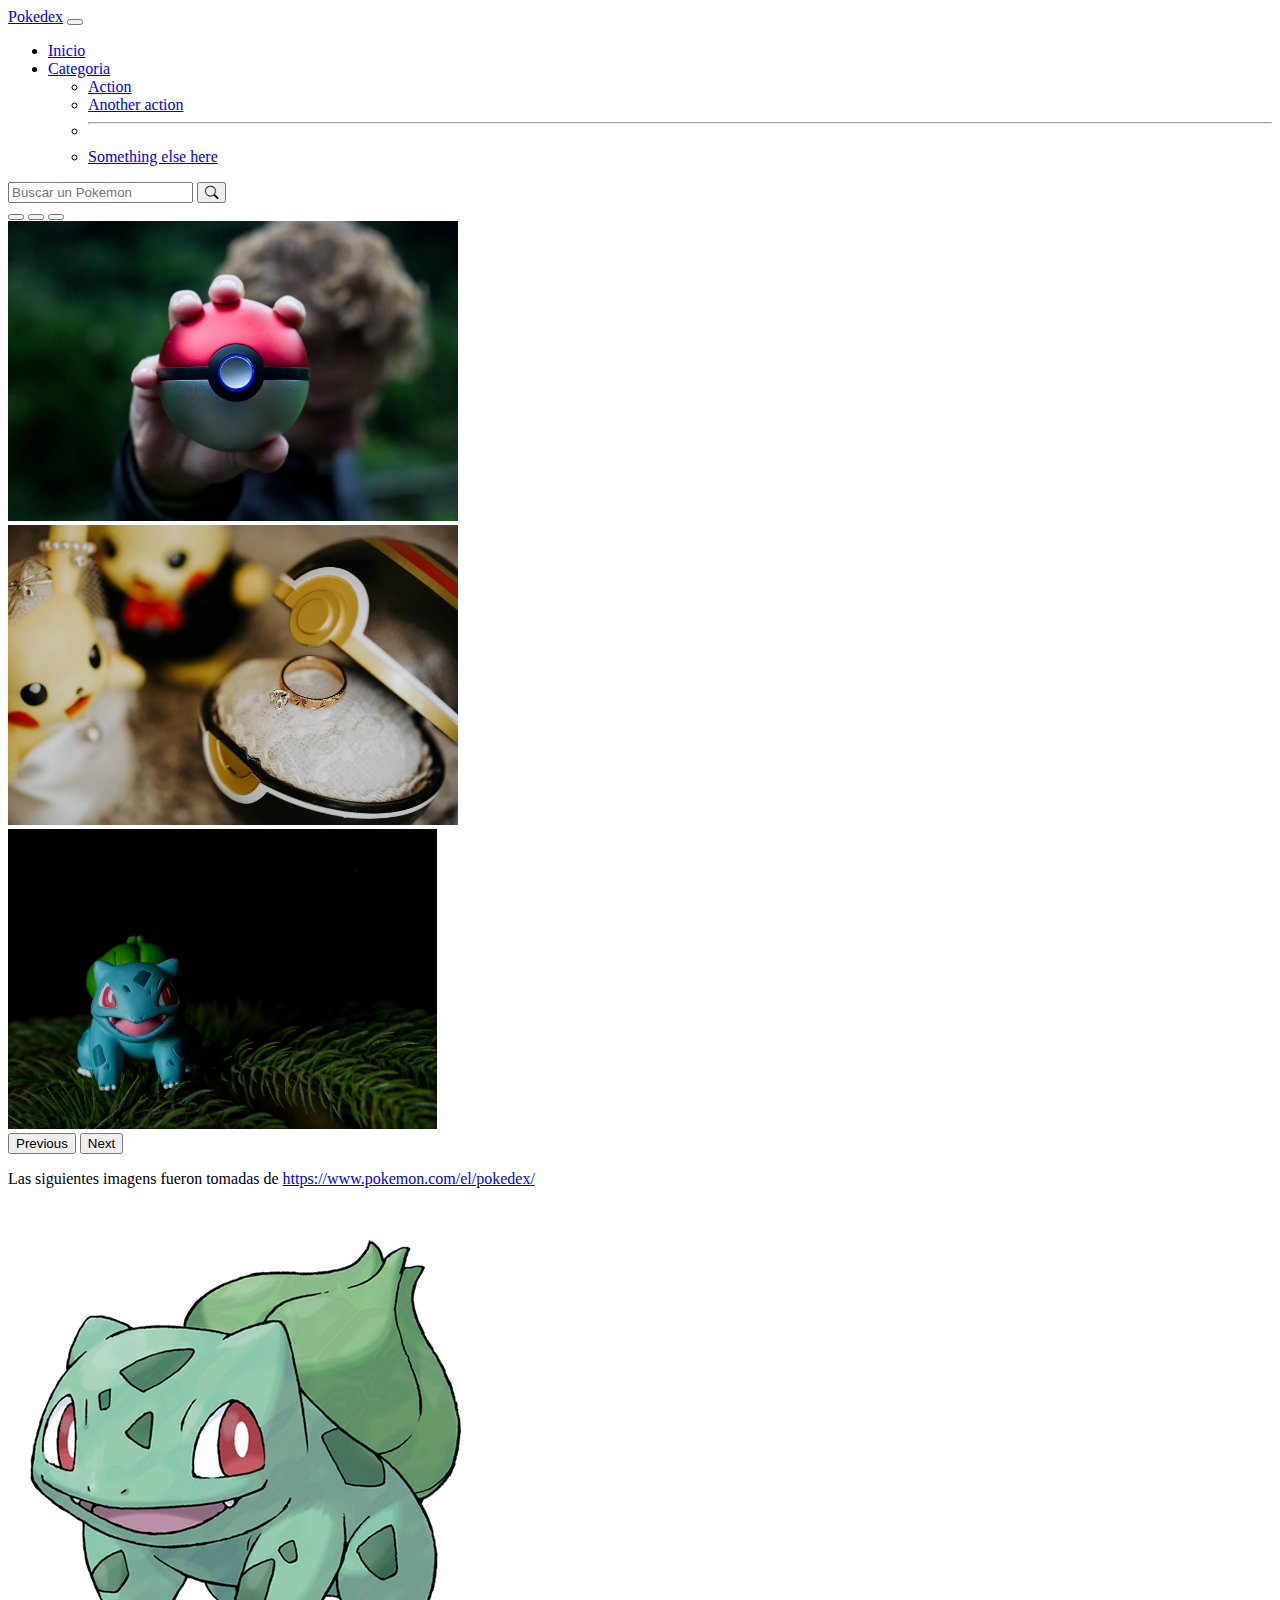
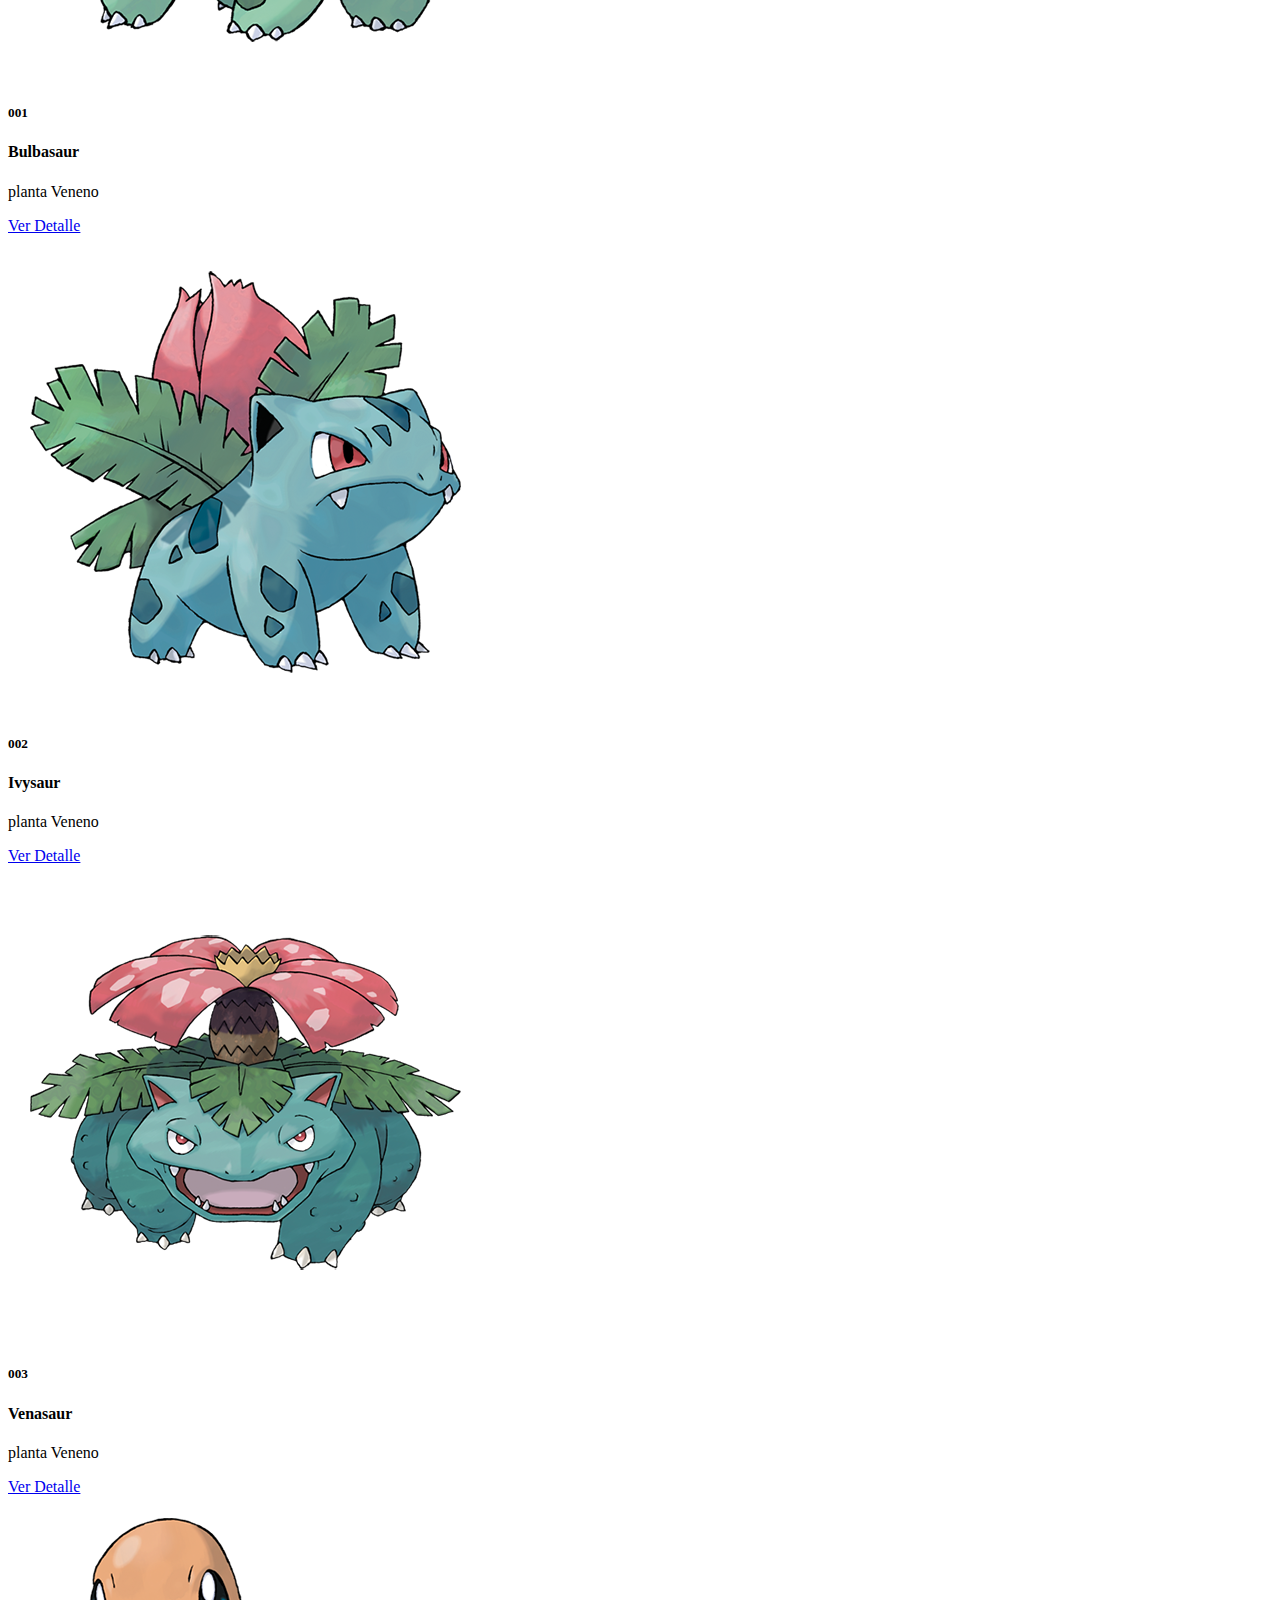
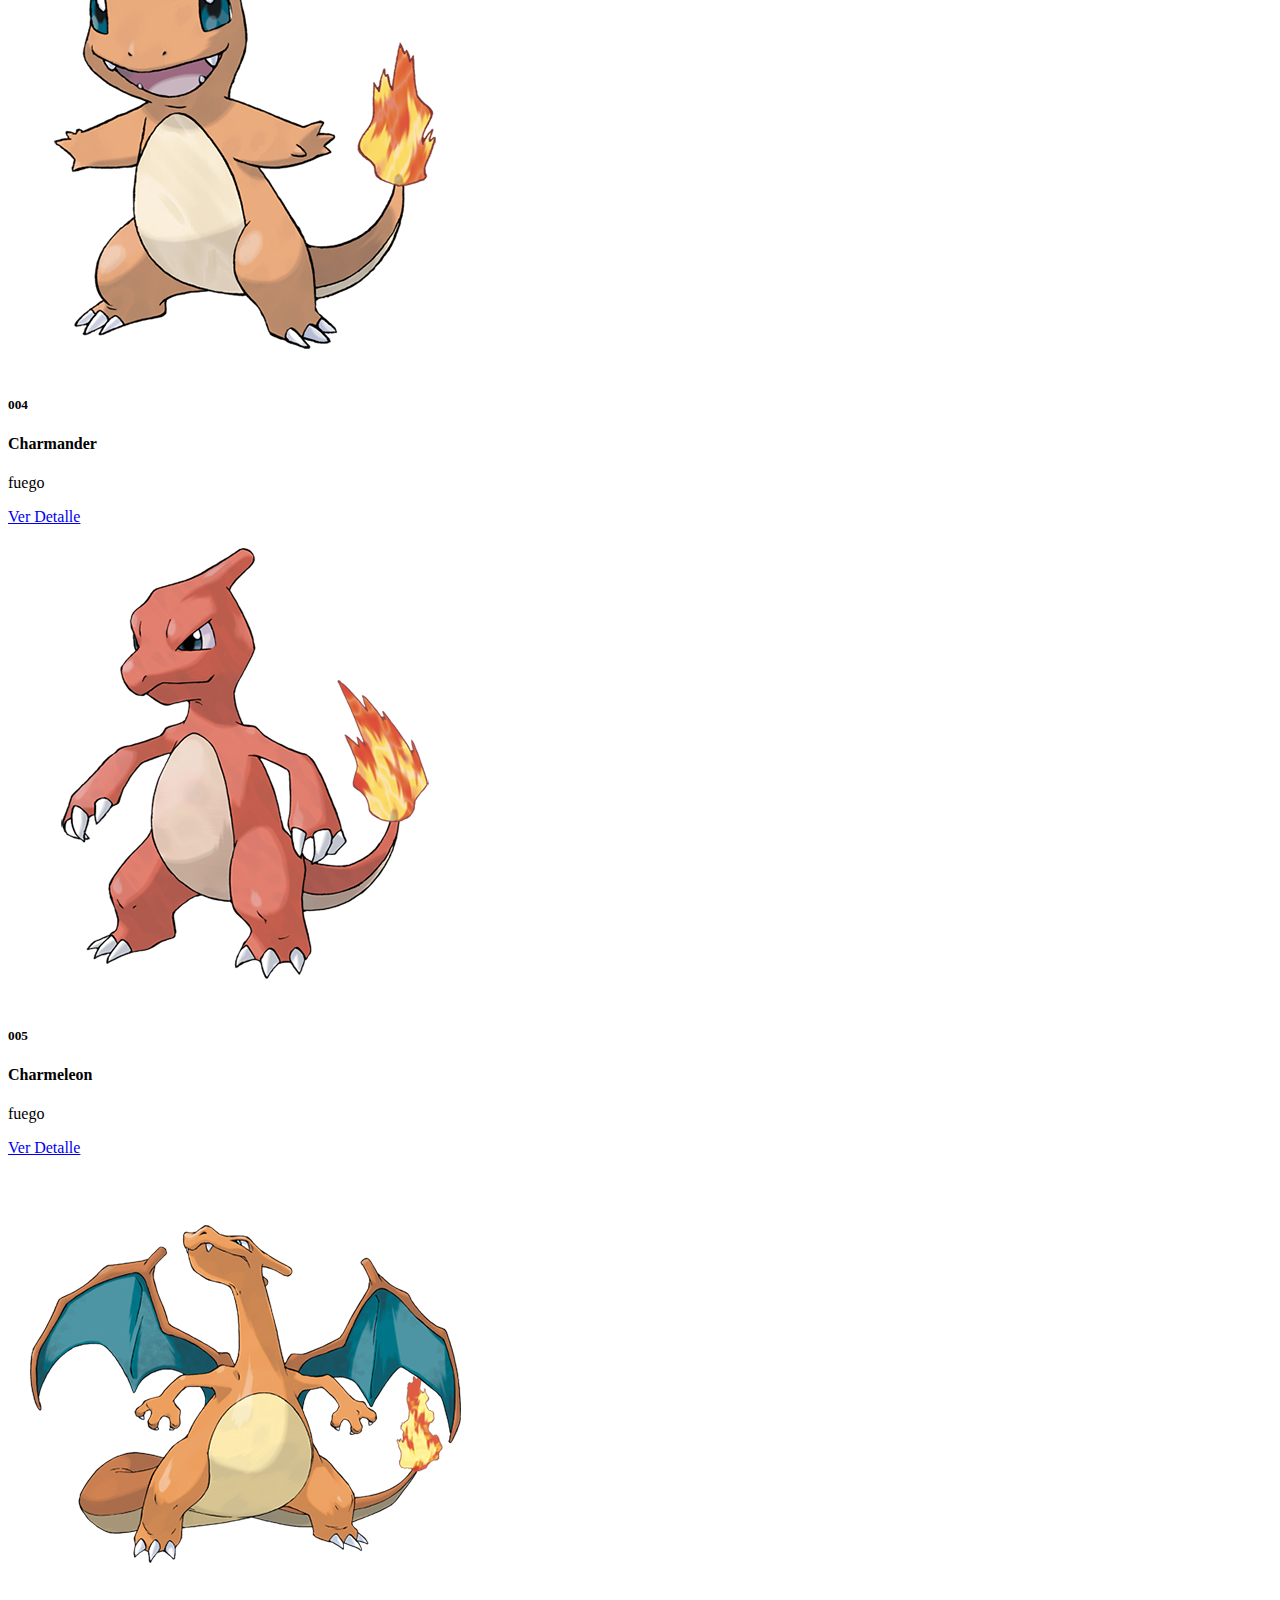
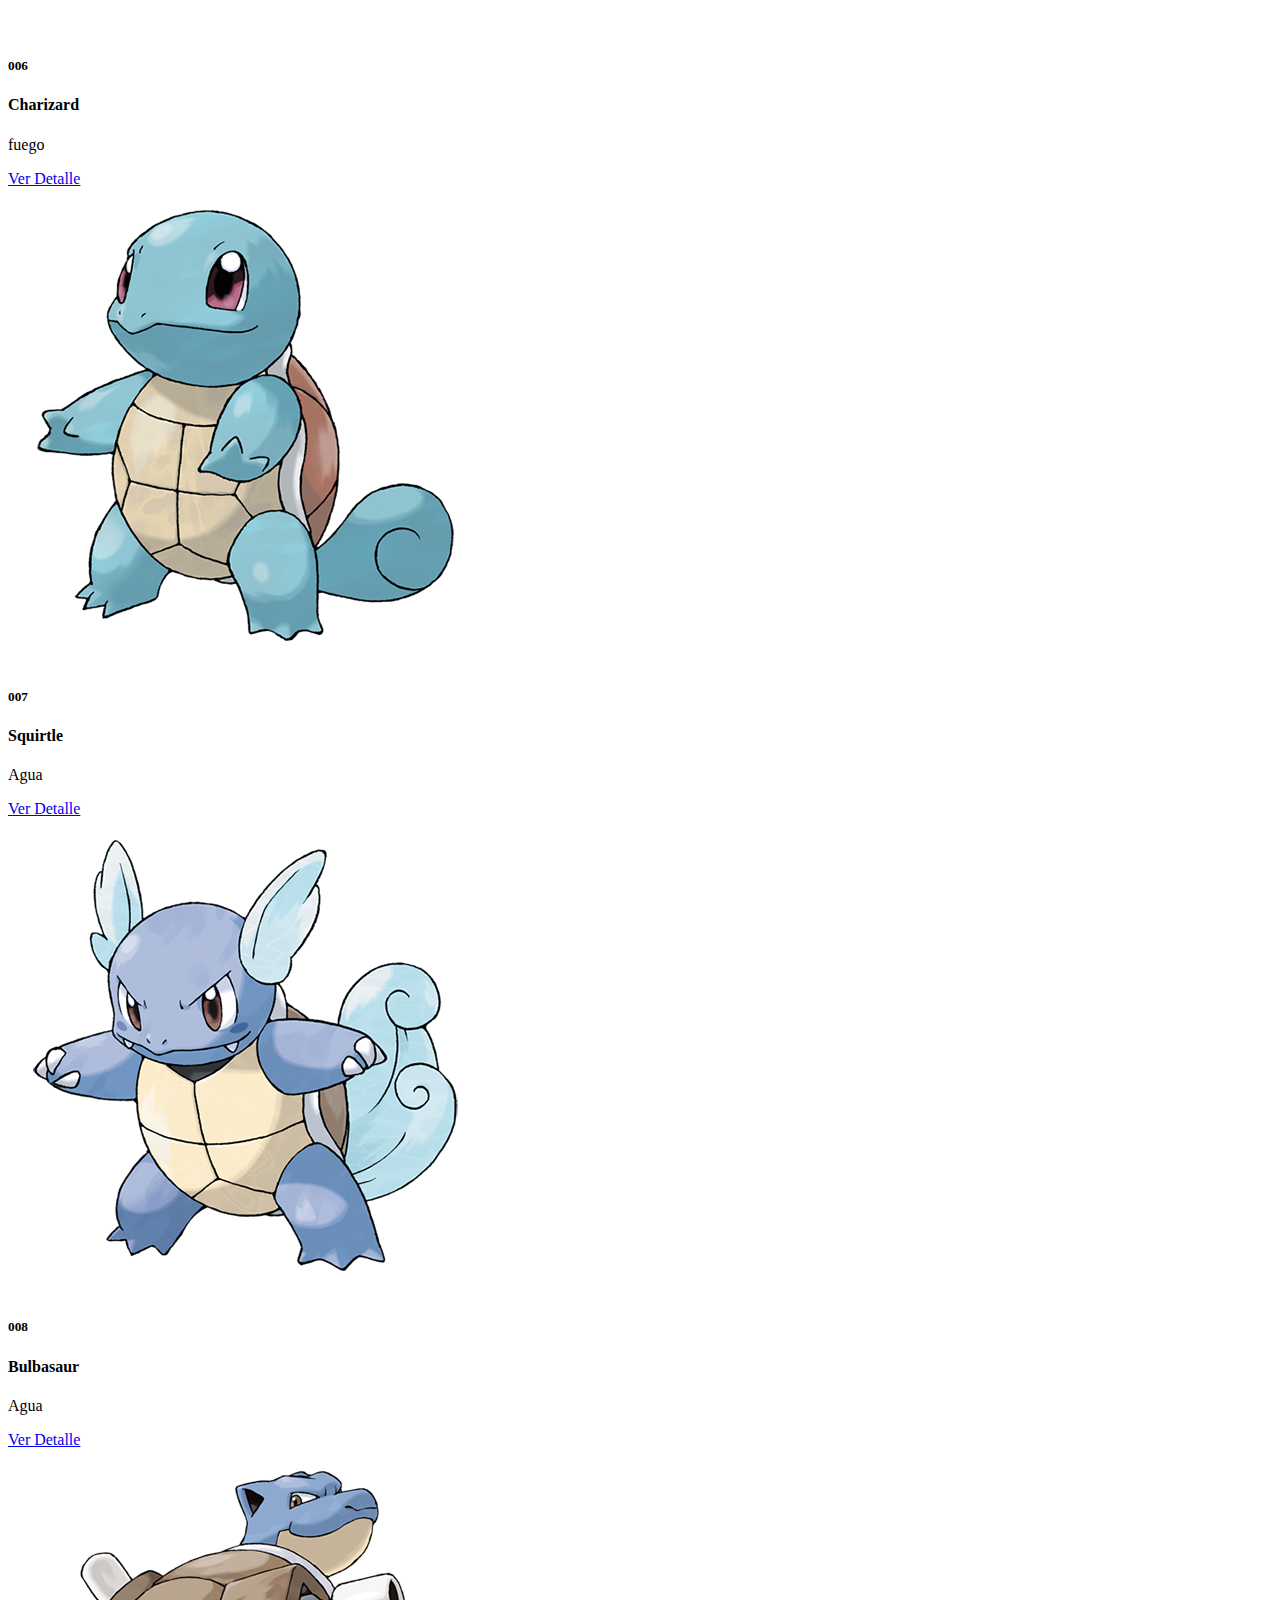
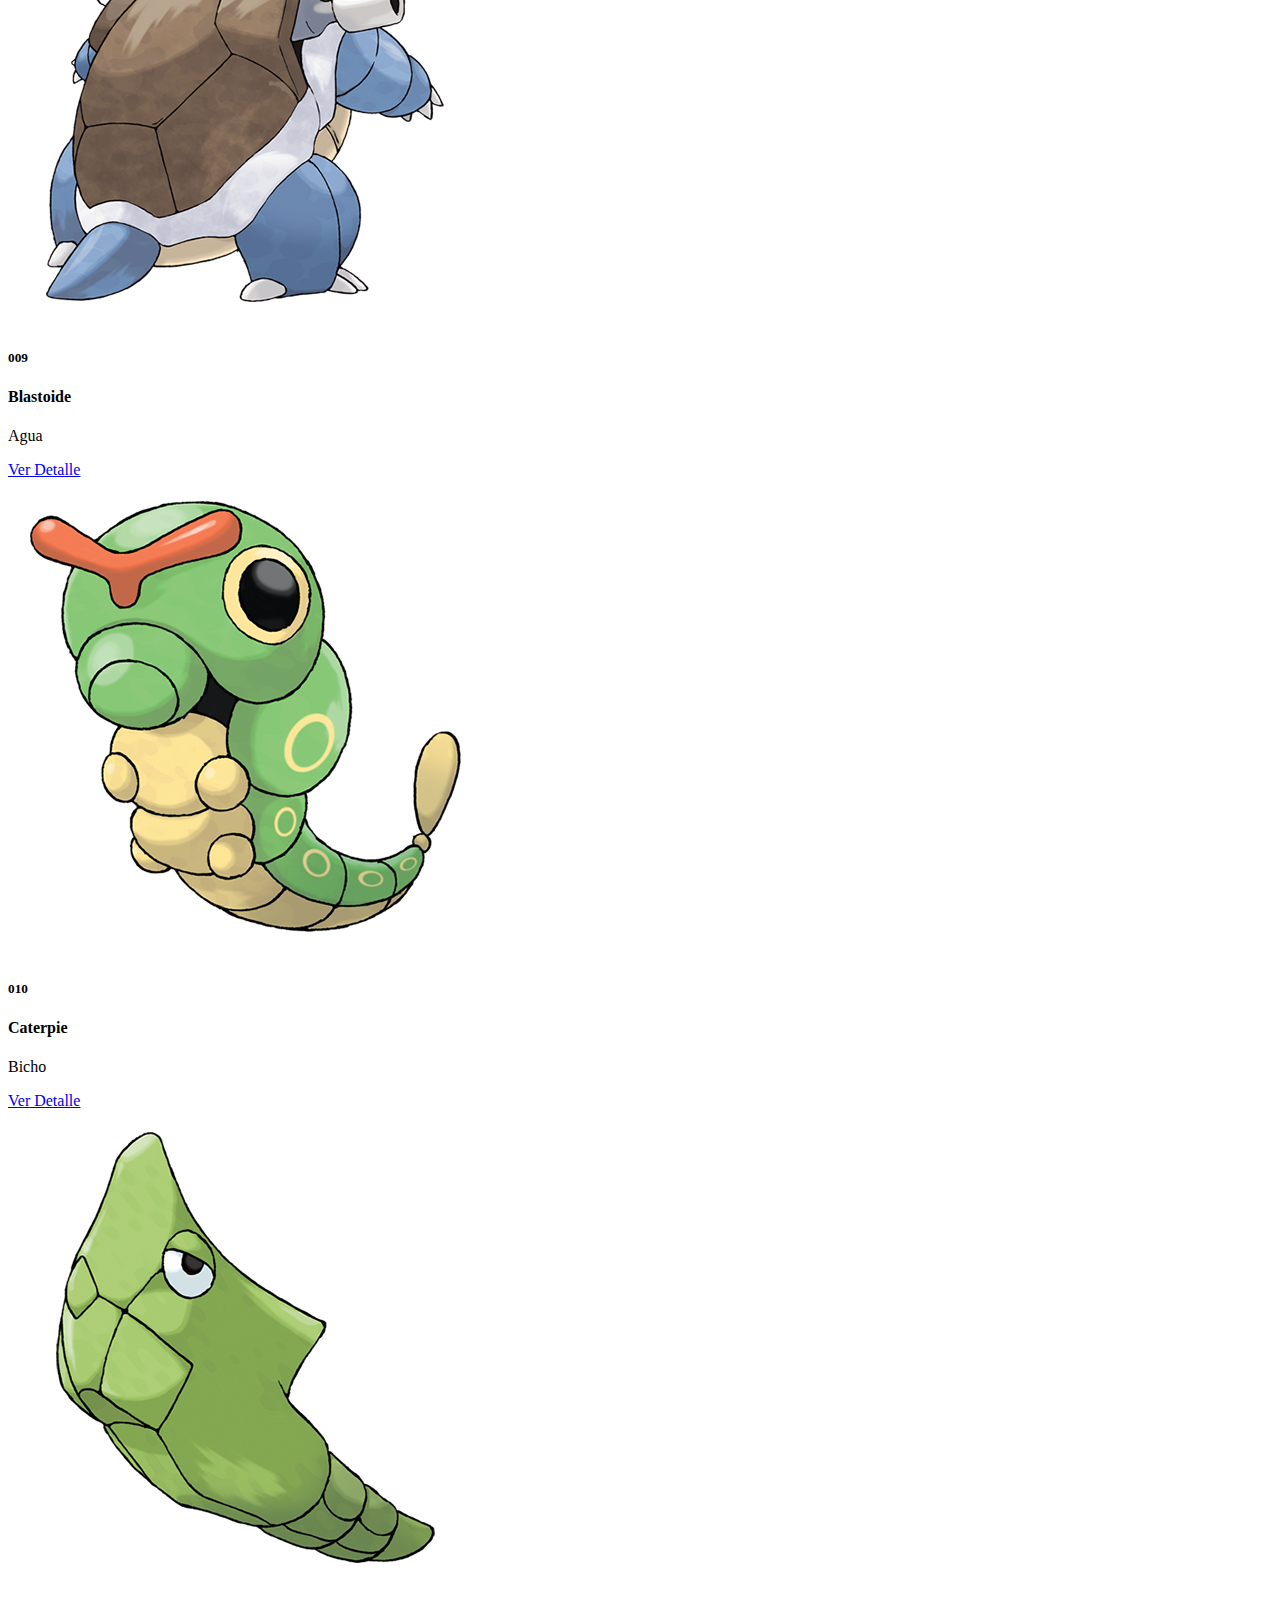
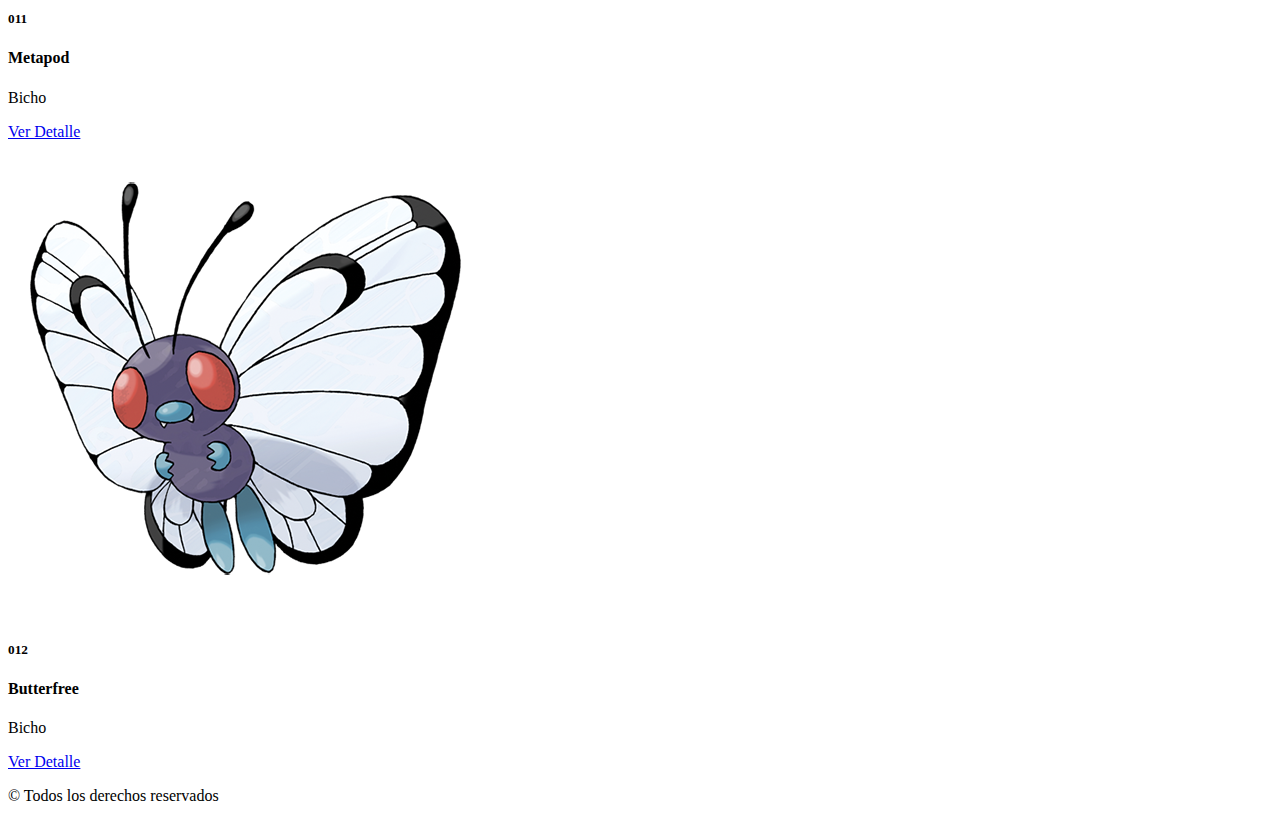
<file: index.html>
<!DOCTYPE html>
<html lang="es">
  <head>
    <meta charset="UTF-8" />
    <meta http-equiv="X-UA-Compatible" content="IE=edge" />
    <meta name="viewport" content="width=device-width, initial-scale=1.0" />
    <meta name="description" content="PokemonProyecto" />
    <meta name="keywords" content="Pokemon, pokedex,  " />
    <meta name="author" content="Pereyra jose luis" />
    <!-- CSS only -->
    <link
      href="https://cdn.jsdelivr.net/npm/bootstrap@5.2.0-beta1/dist/css/bootstrap.min.css"
      rel="stylesheet"
      integrity="sha384-0evHe/X+R7YkIZDRvuzKMRqM+OrBnVFBL6DOitfPri4tjfHxaWutUpFmBp4vmVor"
      crossorigin="anonymous"
    />
    <link
      rel="stylesheet"
      href="https://cdn.jsdelivr.net/npm/bootstrap-icons@1.8.3/font/bootstrap-icons.css"
    />
    <link rel="stylesheet" href="css/style.css" />
    <title>Proyecto Pokemon</title>
  </head>
  <body>
    <header>
      <nav class="navbar navbar-expand-lg bg-danger">
        <div class="container">
          <a class="navbar-brand text-white" href="#">Pokedex</a>
          <button
            class="navbar-toggler"
            type="button"
            data-bs-toggle="collapse"
            data-bs-target="#navbarSupportedContent"
            aria-controls="navbarSupportedContent"
            aria-expanded="false"
            aria-label="Toggle navigation"
          >
            <span class="navbar-toggler-icon"></span>
          </button>
          <div
            class="collapse navbar-collapse text-white"
            id="navbarSupportedContent"
          >
            <ul class="navbar-nav me-auto mb-2 mb-lg-0">
              <li class="nav-item">
                <a
                  class="nav-link active text-white"
                  aria-current="page"
                  href="#"
                  >Inicio</a
                >
              </li>

              <li class="nav-item dropdown">
                <a
                  class="nav-link dropdown-toggle text-white"
                  href="#"
                  id="navbarDropdown"
                  role="button"
                  data-bs-toggle="dropdown"
                  aria-expanded="false"
                >
                  Categoria
                </a>
                <ul class="dropdown-menu" aria-labelledby="navbarDropdown">
                  <li><a class="dropdown-item" href="#">Action</a></li>
                  <li><a class="dropdown-item" href="#">Another action</a></li>
                  <li><hr class="dropdown-divider" /></li>
                  <li>
                    <a class="dropdown-item" href="#">Something else here</a>
                  </li>
                </ul>
              </li>
            </ul>
            <form class="d-flex" role="search">
              <input
                class="form-control me-2"
                type="search"
                placeholder="Buscar un Pokemon"
                aria-label="Search"
              />
              <button class="btn btn-outline-white btn-lg" type="submit">
                <i class="bi bi-search"></i>
              </button>
            </form>
          </div>
        </div>
      </nav>
    </header>
    <main class="container">
      <section>
        <div
          id="cajaBanner"
          class="carousel slide cajaBanner"
          data-bs-ride="true"
        >
          <div class="carousel-indicators">
            <button
              type="button"
              data-bs-target="#cajaBanner"
              data-bs-slide-to="0"
              class="active"
              aria-current="true"
              aria-label="Slide 1"
            ></button>
            <button
              type="button"
              data-bs-target="#cajaBanner"
              data-bs-slide-to="1"
              aria-label="Slide 2"
            ></button>
            <button
              type="button"
              data-bs-target="#cajaBanner"
              data-bs-slide-to="2"
              aria-label="Slide 3"
            ></button>
          </div>
          <div class="carousel-inner">
            <div class="carousel-item active">
              <img
                src="img/slider 1.webp"
                class="d-block w-100 imgBanner"
                alt="bitcoin"
              />
            </div>
            <div class="carousel-item">
              <img
                src="img/slider 2.webp"
                class="d-block w-100 imgBanner"
                alt="cajero"
              />
            </div>
            <div class="carousel-item">
              <img
                src="img/slider 3.webp"
                class="d-block w-100 imgBanner"
                alt="dolar"
              />
            </div>
          </div>
          <button
            class="carousel-control-prev"
            type="button"
            data-bs-target="#cajaBanner"
            data-bs-slide="prev"
          >
            <span class="carousel-control-prev-icon" aria-hidden="true"></span>
            <span class="visually-hidden">Previous</span>
          </button>
          <button
            class="carousel-control-next"
            type="button"
            data-bs-target="#cajaBanner"
            data-bs-slide="next"
          >
            <span class="carousel-control-next-icon" aria-hidden="true"></span>
            <span class="visually-hidden">Next</span>
          </button>
        </div>
        <div>
          <p>
            Las siguientes imagens fueron tomadas de
            <a href="https://www.pokemon.com/el/pokedex/"
              >https://www.pokemon.com/el/pokedex/</a
            >
          </p>
        </div>
      </section>
      <section>
        <article class="row justify-content-center">
          <div class="card cardPokemon m-3">
            <img src="img/bulbasaur.png" class="card-img-top" alt="bulbasaur" />
            <div class="card-body">
              <h5 class="card-title text-black-50">001</h5>
              <h4>Bulbasaur</h4>
              <p>
                <span class="badge text-bg-success">planta</span>
                <span class="badge rounded-pill text-bg-danger">Veneno</span>
              </p>
              <a href="pages/detalle.html" class="btn btn-primary">Ver Detalle</a>
            </div>
          </div>
          <div class="card cardPokemon m-3">
            <img src="img/ivysaur.png" class="card-img-top" alt="ivysaur" />
            <div class="card-body">
              <h5 class="card-title text-black-50">002</h5>
              <h4>Ivysaur</h4>
              <p>
                <span class="badge text-bg-success">planta</span>
                <span class="badge rounded-pill text-bg-danger">Veneno</span>
              </p>
              <a href="#" class="btn btn-primary">Ver Detalle</a>
            </div>
          </div>
          <div class="card cardPokemon m-3">
            <img src="img/venasaur.png" class="card-img-top" alt="venasaur" />
            <div class="card-body">
              <h5 class="card-title text-black-50">003</h5>
              <h4>Venasaur</h4>
              <p>
                <span class="badge text-bg-success">planta</span>
                <span class="badge rounded-pill text-bg-danger">Veneno</span>
              </p>
              <a href="#" class="btn btn-primary">Ver Detalle</a>
            </div>
          </div>
          <div class="card cardPokemon m-3">
            <img
              src="img/charmander.png"
              class="card-img-top"
              alt="charmander"
            />
            <div class="card-body">
              <h5 class="card-title text-black-50">004</h5>
              <h4>Charmander</h4>
              <p><span class="badge text-bg-warning">fuego</span></p>
              <a href="#" class="btn btn-primary">Ver Detalle</a>
            </div>
          </div>
          <div class="card cardPokemon m-3">
            <img
              src="img/charmeleon.png"
              class="card-img-top"
              alt="charmeleon"
            />
            <div class="card-body">
              <h5 class="card-title text-black-50">005</h5>
              <h4>Charmeleon</h4>
              <p><span class="badge text-bg-warning">fuego</span></p>
              <a href="#" class="btn btn-primary">Ver Detalle</a>
            </div>
          </div>
          <div class="card cardPokemon m-3">
            <img src="img/charizard.png" class="card-img-top" alt="charizard" />
            <div class="card-body">
              <h5 class="card-title text-black-50">006</h5>
              <h4>Charizard</h4>
              <p><span class="badge text-bg-warning">fuego</span></p>
              <a href="#" class="btn btn-primary">Ver Detalle</a>
            </div>
          </div>
          <div class="card cardPokemon m-3">
            <img src="img/squirtle.png" class="card-img-top" alt="squirtle" />
            <div class="card-body">
              <h5 class="card-title text-black-50">007</h5>
              <h4>Squirtle</h4>
              <p><span class="badge text-bg-primary">Agua</span></p>
              <a href="#" class="btn btn-primary">Ver Detalle</a>
            </div>
          </div>
          <div class="card cardPokemon m-3">
            <img src="img/wartortle.png" class="card-img-top" alt="wartortle" />
            <div class="card-body">
              <h5 class="card-title text-black-50">008</h5>
              <h4>Bulbasaur</h4>
              <p><span class="badge text-bg-primary">Agua</span></p>
              <a href="#" class="btn btn-primary">Ver Detalle</a>
            </div>
          </div>
          <div class="card cardPokemon m-3">
            <img src="img/blastoide.png" class="card-img-top" alt="blastoide" />
            <div class="card-body">
              <h5 class="card-title text-black-50">009</h5>
              <h4>Blastoide</h4>
              <p><span class="badge text-bg-primary">Agua</span></p>
              <a href="#" class="btn btn-primary">Ver Detalle</a>
            </div>
          </div>
          <div class="card cardPokemon m-3">
            <img src="img/caterpie.png" class="card-img-top" alt="caterpie" />
            <div class="card-body">
              <h5 class="card-title text-black-50">010</h5>
              <h4>Caterpie</h4>
              <p><span class="badge text-bg-success">Bicho</span></p>
              <a href="#" class="btn btn-primary">Ver Detalle</a>
            </div>
          </div>
          <div class="card cardPokemon m-3">
            <img src="img/metapod.png" class="card-img-top" alt="metapod" />
            <div class="card-body">
              <h5 class="card-title text-black-50">011</h5>
              <h4>Metapod</h4>
              <p><span class="badge text-bg-success">Bicho</span></p>
              <a href="#" class="btn btn-primary">Ver Detalle</a>
            </div>
          </div>
          <div class="card cardPokemon m-3">
            <img
              src="img/butterfree.png"
              class="card-img-top"
              alt="butterfree"
            />
            <div class="card-body">
              <h5 class="card-title text-black-50">012</h5>
              <h4>Butterfree</h4>
              <p><span class="badge text-bg-success">Bicho</span></p>
              <a href="#" class="btn btn-primary">Ver Detalle</a>
            </div>
          </div>
        </article>
      </section>
    </main>
    <footer class="text-white bg-dark d-flex justify-content-center py-5">
      <p class="fs-3">&copy; Todos los derechos reservados</p>
    </footer>
    <!-- JavaScript Bundle with Popper -->
    <script
      src="https://cdn.jsdelivr.net/npm/bootstrap@5.2.0-beta1/dist/js/bootstrap.bundle.min.js"
      integrity="sha384-pprn3073KE6tl6bjs2QrFaJGz5/SUsLqktiwsUTF55Jfv3qYSDhgCecCxMW52nD2"
      crossorigin="anonymous"
    ></script>
  </body>
</html>
</file>
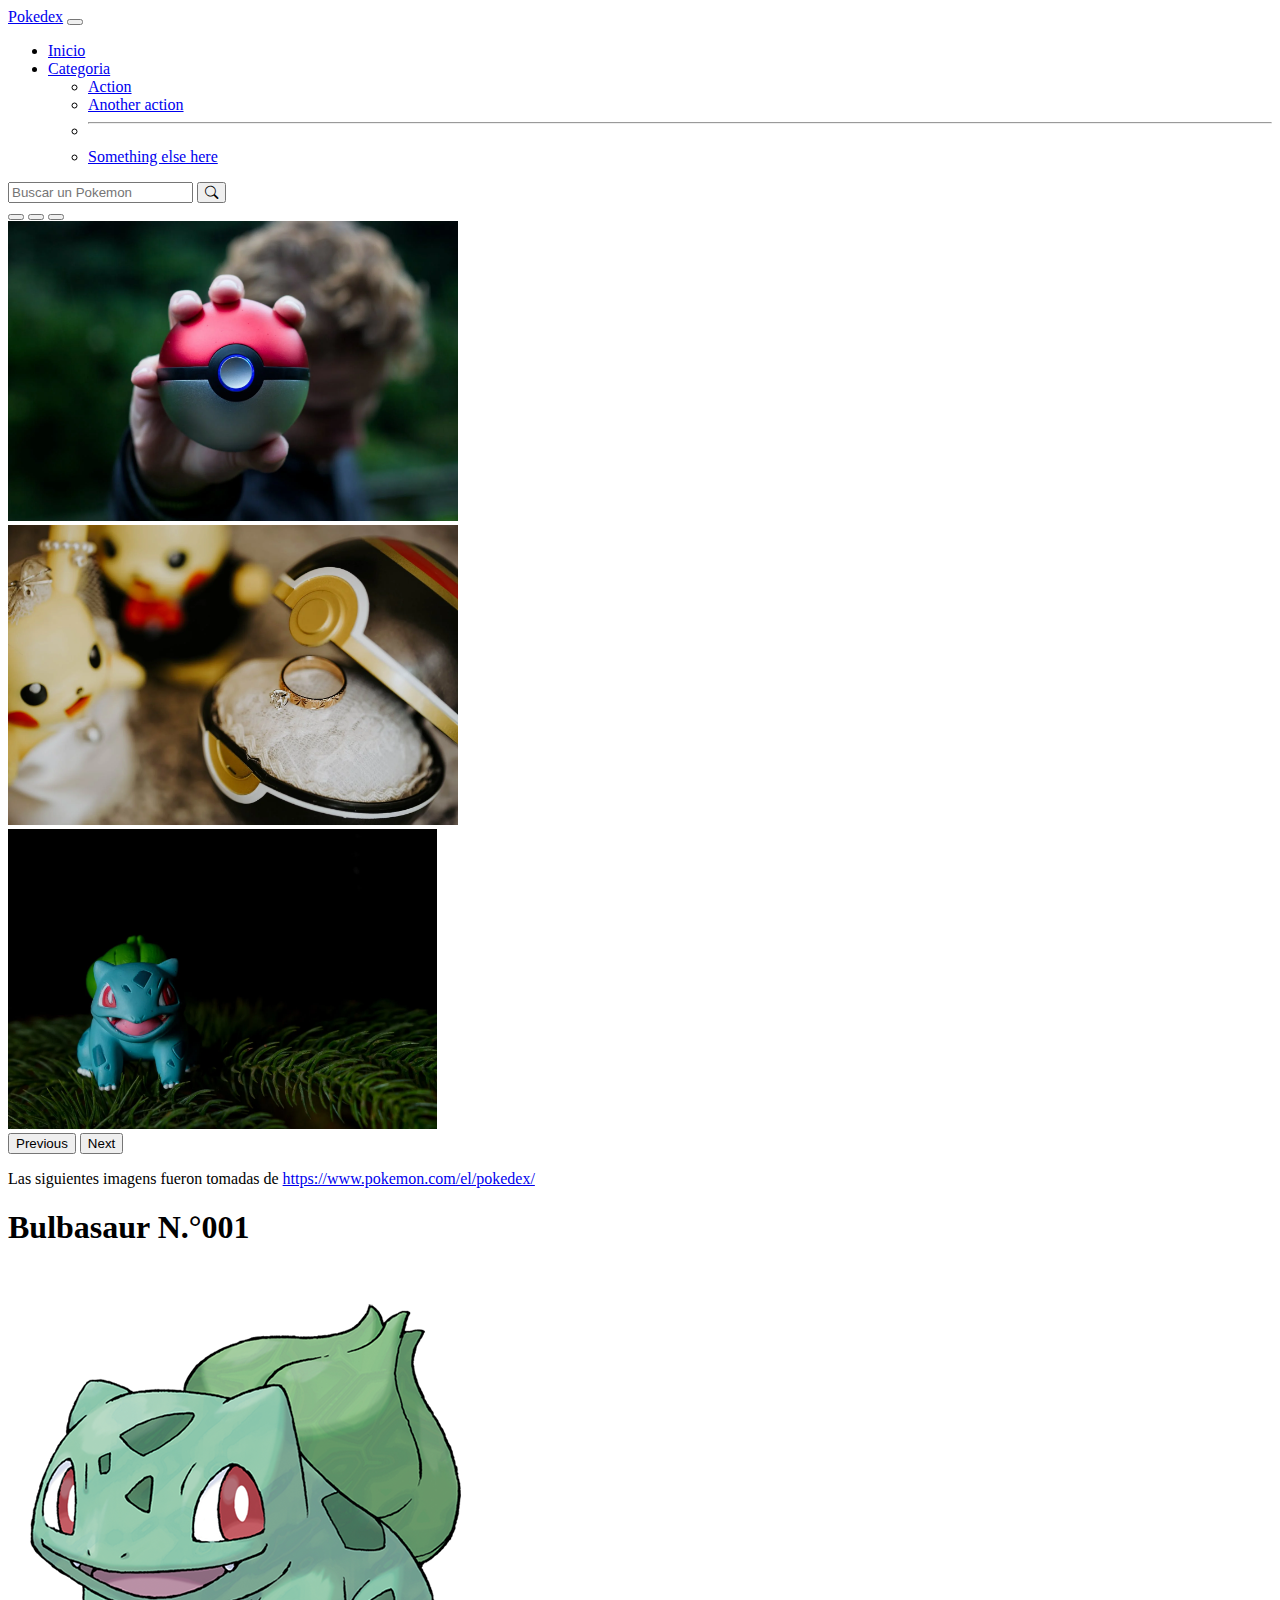
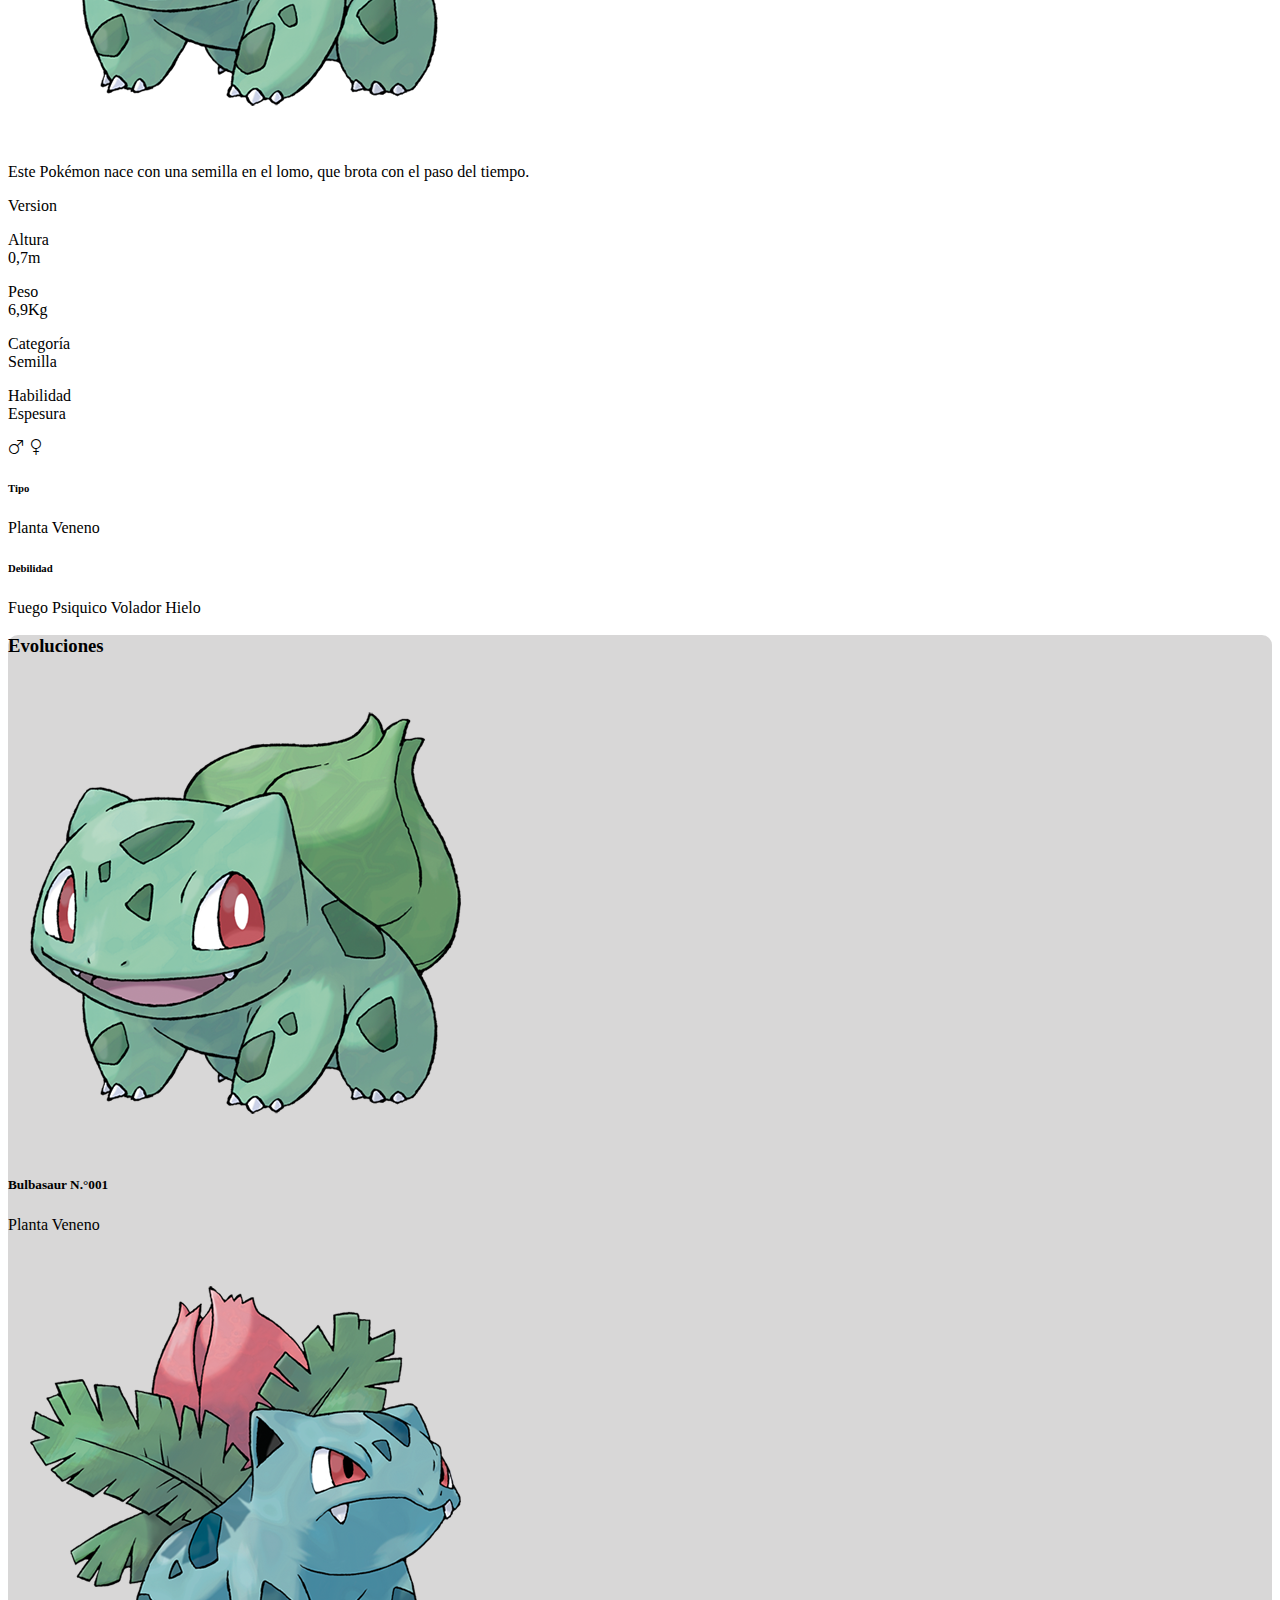
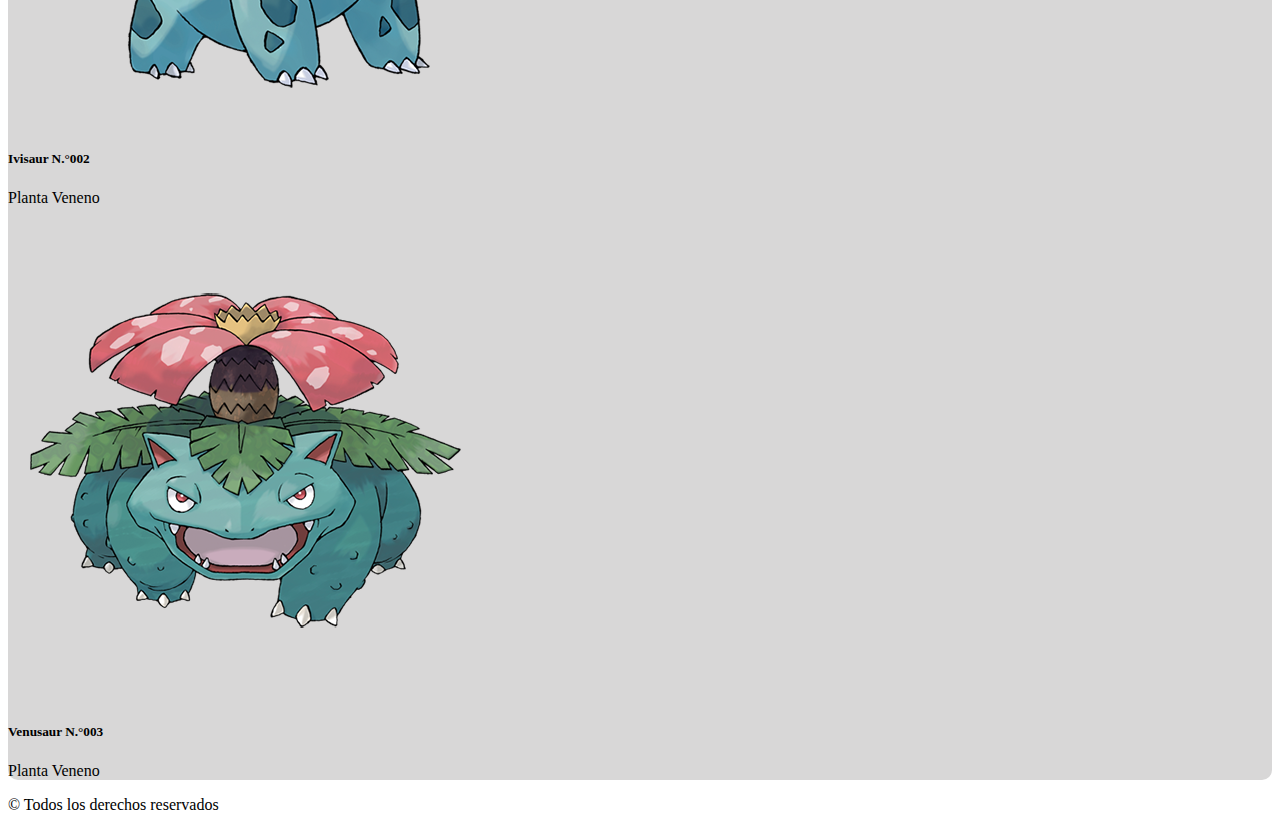
<file: pages/detalle.html>
<!DOCTYPE html>
<html lang="es">
  <head>
    <meta charset="UTF-8" />
    <meta http-equiv="X-UA-Compatible" content="IE=edge" />
    <meta name="viewport" content="width=device-width, initial-scale=1.0" />
    <meta name="description" content="PokemonProyecto" />
    <meta name="keywords" content="Pokemon, pokedex,  " />
    <meta name="author" content="Pereyra jose luis" />
    <!-- CSS only -->
    <link
      href="https://cdn.jsdelivr.net/npm/bootstrap@5.2.0-beta1/dist/css/bootstrap.min.css"
      rel="stylesheet"
      integrity="sha384-0evHe/X+R7YkIZDRvuzKMRqM+OrBnVFBL6DOitfPri4tjfHxaWutUpFmBp4vmVor"
      crossorigin="anonymous"
    />
    <link
      rel="stylesheet"
      href="https://cdn.jsdelivr.net/npm/bootstrap-icons@1.8.3/font/bootstrap-icons.css"
    />
    <link rel="stylesheet" href="../css/style.css" />
    <title>Proyecto Pokemon</title>
  </head>
  <body>
    <header>
      <nav class="navbar navbar-expand-lg bg-danger">
        <div class="container">
          <a class="navbar-brand text-white" href="../index.html">Pokedex</a>
          <button
            class="navbar-toggler"
            type="button"
            data-bs-toggle="collapse"
            data-bs-target="#navbarSupportedContent"
            aria-controls="navbarSupportedContent"
            aria-expanded="false"
            aria-label="Toggle navigation"
          >
            <span class="navbar-toggler-icon"></span>
          </button>
          <div
            class="collapse navbar-collapse text-white"
            id="navbarSupportedContent"
          >
            <ul class="navbar-nav me-auto mb-2 mb-lg-0">
              <li class="nav-item">
                <a
                  class="nav-link active text-white"
                  aria-current="page"
                  href="#"
                  >Inicio</a
                >
              </li>

              <li class="nav-item dropdown">
                <a
                  class="nav-link dropdown-toggle text-white"
                  href="#"
                  id="navbarDropdown"
                  role="button"
                  data-bs-toggle="dropdown"
                  aria-expanded="false"
                >
                  Categoria
                </a>
                <ul class="dropdown-menu" aria-labelledby="navbarDropdown">
                  <li><a class="dropdown-item" href="#">Action</a></li>
                  <li><a class="dropdown-item" href="#">Another action</a></li>
                  <li><hr class="dropdown-divider" /></li>
                  <li>
                    <a class="dropdown-item" href="#">Something else here</a>
                  </li>
                </ul>
              </li>
            </ul>
            <form class="d-flex" role="search">
              <input
                class="form-control me-2"
                type="search"
                placeholder="Buscar un Pokemon"
                aria-label="Search"
              />
              <button class="btn btn-outline-white btn-lg" type="submit">
                <i class="bi bi-search"></i>
              </button>
            </form>
          </div>
        </div>
      </nav>
    </header>
    <main class="container my-3">
      <section>
        <div
          id="cajaBanner"
          class="carousel slide cajaBanner"
          data-bs-ride="true"
        >
          <div class="carousel-indicators">
            <button
              type="button"
              data-bs-target="#cajaBanner"
              data-bs-slide-to="0"
              class="active"
              aria-current="true"
              aria-label="Slide 1"
            ></button>
            <button
              type="button"
              data-bs-target="#cajaBanner"
              data-bs-slide-to="1"
              aria-label="Slide 2"
            ></button>
            <button
              type="button"
              data-bs-target="#cajaBanner"
              data-bs-slide-to="2"
              aria-label="Slide 3"
            ></button>
          </div>
          <div class="carousel-inner">
            <div class="carousel-item active">
              <img
                src="../img/slider 1.webp"
                class="d-block w-100 imgBanner"
                alt="bitcoin"
              />
            </div>
            <div class="carousel-item">
              <img
                src="../img/slider 2.webp"
                class="d-block w-100 imgBanner"
                alt="cajero"
              />
            </div>
            <div class="carousel-item">
              <img
                src="../img/slider 3.webp"
                class="d-block w-100 imgBanner"
                alt="dolar"
              />
            </div>
          </div>
          <button
            class="carousel-control-prev"
            type="button"
            data-bs-target="#cajaBanner"
            data-bs-slide="prev"
          >
            <span class="carousel-control-prev-icon" aria-hidden="true"></span>
            <span class="visually-hidden">Previous</span>
          </button>
          <button
            class="carousel-control-next"
            type="button"
            data-bs-target="#cajaBanner"
            data-bs-slide="next"
          >
            <span class="carousel-control-next-icon" aria-hidden="true"></span>
            <span class="visually-hidden">Next</span>
          </button>
        </div>
        <div>
          <p>
            Las siguientes imagens fueron tomadas de
            <a href="https://www.pokemon.com/el/pokedex/"
              >https://www.pokemon.com/el/pokedex/</a
            >
          </p>
        </div>
      </section>
      <section class="border border-secondary-50 rounded-3 py-2 px-4">
        <h1 class="text-center">Bulbasaur N.°001</h1>
        <article class="row">
          <aside class="col-12 col-md-6">
            <img src="../img/bulbasaur.png" alt="imagen de bulbasaur" class="w-100" />
          </aside>
          <aside class="col-12 col-md-6">
            <p>
              Este Pokémon nace con una semilla en el lomo, que brota con el
              paso del tiempo.
            </p>
            <div class="card text-bg-primary mb-3">
              <div class="card-header">Version</div>
              <div class="card-body row">
                <aside class="col-6">
                  <p class="card-text">
                    Altura <br />
                    0,7m
                  </p>
                  <p class="card-text">
                    Peso <br />
                    6,9Kg
                  </p>
                </aside>
                <aside class="col-6">
                  <p class="card-text">
                    Categoría <br />
                    Semilla
                  </p>
                  <p class="card-text">
                    Habilidad <br />
                    Espesura
                  </p>
                </aside>
              </div>
              <div class="ms-3">
                <p>
                  <i class="bi bi-gender-male"></i>
                  <i class="bi bi-gender-female"></i>
                </p>
              </div>
            </div>
            <h6>Tipo</h6>
            <p>
             <span class="badge rounded-pill text-bg-success">Planta</span>
             <span class="badge rounded-pill text-bg-danger">Veneno</span>
            </p>
            <h6>Debilidad</h6>
            <p>
             <span class="badge rounded-pill text-bg-warning">Fuego</span>
             <span class="badge rounded-pill text-bg-info">Psiquico</span>
             <span class="badge rounded-pill text-bg-secondary">Volador</span>
             <span class="badge rounded-pill text-bg-primary">Hielo</span>
            </p>
          </aside>
        </article>
        <article class="row evoluciones py-3">
            <h3>Evoluciones</h3>
            <aside class="col-12 col-md-4">
                <img src="../img/bulbasaur.png" alt="bulbasaur" class="w-100">
                <h5>Bulbasaur N.°001</h5>
                <p>
                    <span class="badge rounded-pill text-bg-success">Planta</span>
                    <span class="badge rounded-pill text-bg-danger">Veneno</span>
                </p>
            </aside>
            <aside class="col-12 col-md-4">
                <img src="../img/ivysaur.png" alt="Ivisaur" class="w-100">
                <h5>Ivisaur N.°002</h5>
                <p>
                    <span class="badge rounded-pill text-bg-success">Planta</span>
                    <span class="badge rounded-pill text-bg-danger">Veneno</span>
                </p>
            </aside>
            <aside class="col-12 col-md-4">
                <img src="../img/venasaur.png" alt="Venusaur" class="w-100">
                <h5>Venusaur N.°003</h5>
                <p>
                    <span class="badge rounded-pill text-bg-success">Planta</span>
                    <span class="badge rounded-pill text-bg-danger">Veneno</span>
                </p>
            </aside>
        </article>
      </section>
    </main>
    <footer class="text-white bg-dark d-flex justify-content-center py-5">
      <p class="fs-3">&copy; Todos los derechos reservados</p>
    </footer>
    <!-- JavaScript Bundle with Popper -->
    <script
      src="https://cdn.jsdelivr.net/npm/bootstrap@5.2.0-beta1/dist/js/bootstrap.bundle.min.js"
      integrity="sha384-pprn3073KE6tl6bjs2QrFaJGz5/SUsLqktiwsUTF55Jfv3qYSDhgCecCxMW52nD2"
      crossorigin="anonymous"
    ></script>
  </body>
</html>
</file>
<file: css/style.css>
.imgBanner {
  height: 300px;
  object-fit: cover;
}
.cardPokemon {
  width: 18rem;
}
.evoluciones{
  background: rgb(216, 215, 215);
  border-radius: 10px;
}
</file>
